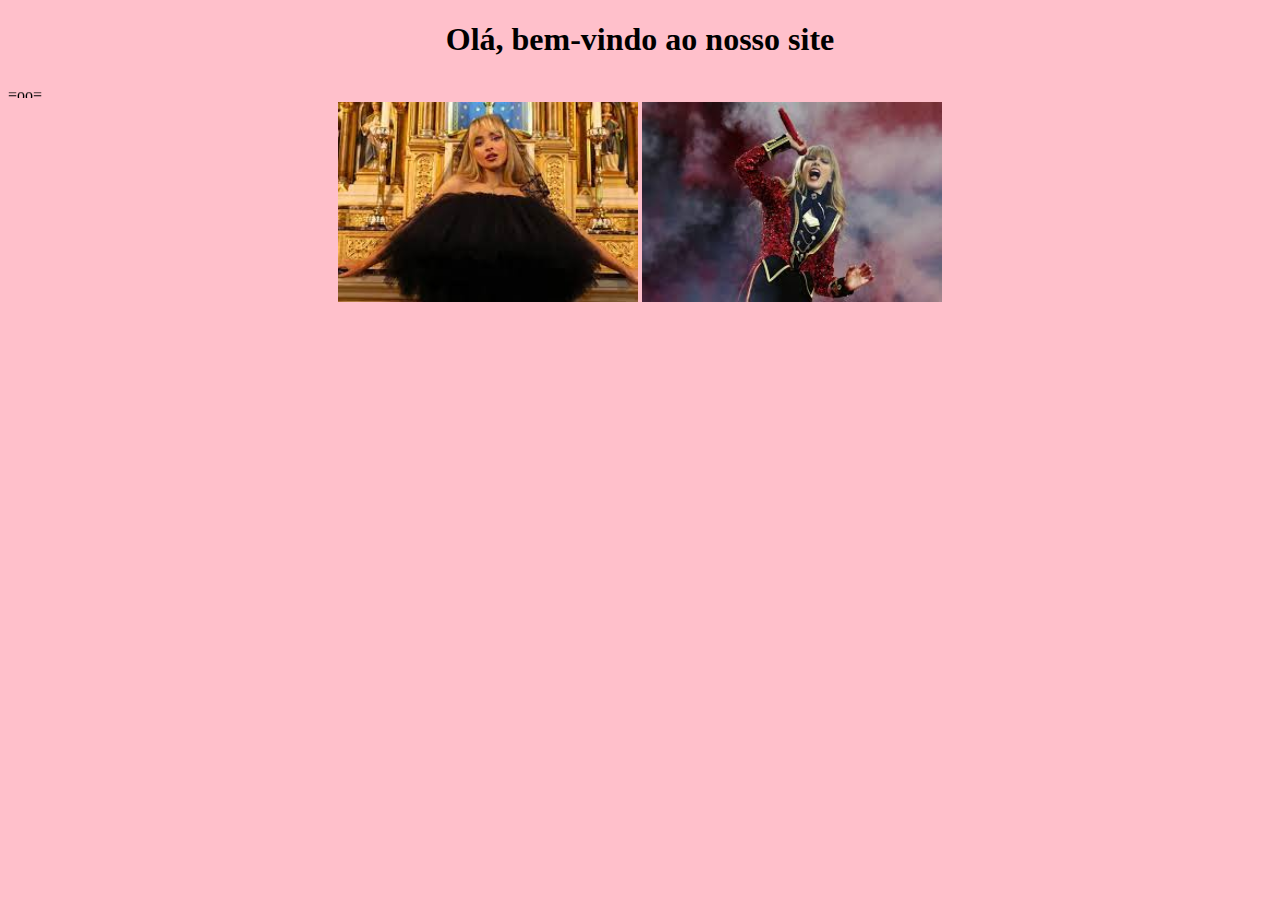
<file: index.html>
<!DOCTYPE html>
<html lang="en">
<head>
    <meta charset="UTF-8">
    <meta http-equiv="X-UA-Compatible" content="IE=edge">
    <meta name="viewport" content="width=device-width, initial-scale=1.0">
    <title>❤️ Mih e Juan ❤️</title>
</head>
<body bgcolor="pink">
    <center><h1>Olá, bem-vindo ao nosso site </h1></center>
    <marquee behavior="" direction="up">=oo=</marquee>
    <!-- texto em mov-->
    

    <center> 
      <a href="https://www.sabrinacarpenter.com/"><img src="SABRINA.jpeg" alt="" width="300px" height="200px"></a>
      <a href=" https://www.taylorswift.com/"><img  src="tayloreeered.jpeg"  width="300px" height="200px"></a>
    </center>
    
  
</body>
</file>
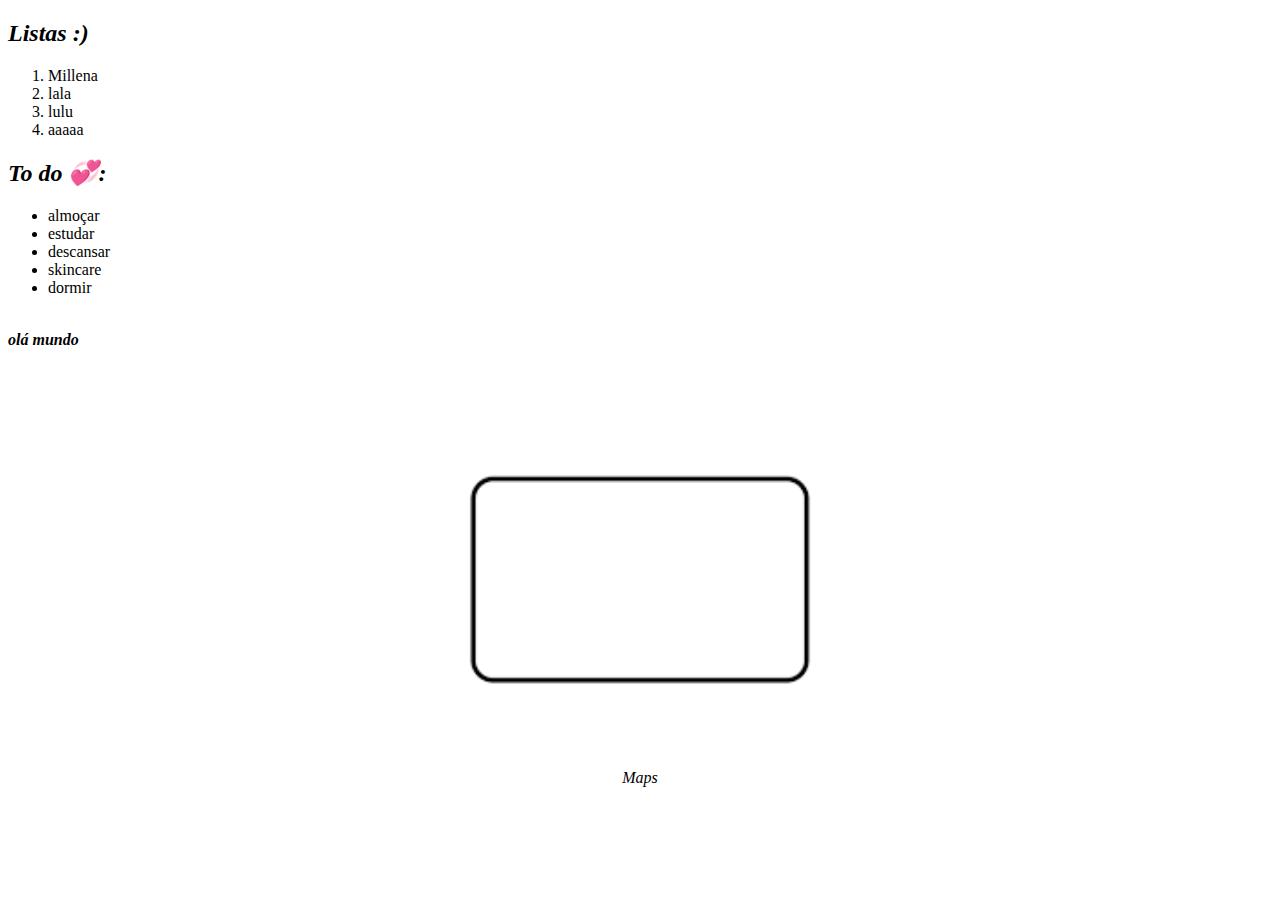
<file: aula-02/index.html>
<!DOCTYPE html>
<html lang="en">
<head>
    <meta charset="UTF-8">
    <meta http-equiv="X-UA-Compatible" content="IE=edge">
    <meta name="viewport" content="width=device-width, initial-scale=1.0">
    <title>💞Aula-12/03💞</title>
</head>
<body>
    <h2><strong><em>Listas :)</em></strong></h2>
    <ol>
        <li>Millena</li>
        <li>lala</li>
        <li>lulu</li>
        <li>aaaaa</li>
    </ol>

    <h2><strong><em>To do 💞: </em></strong></h2>
    <ul>
        <li>almoçar</li>
        <li>estudar</li>
        <li>descansar</li>
        <li>skincare</li>
        <li>dormir</li>
    </ul> 
    <br> <strong><em> olá mundo</em></strong> 
    <center> <figure class="html5">
        <img src="images/retangulo.png" alt="mih"title ='TESTE'width="400" height="400"usemap=#shapemap>
        <figcaption><em>Maps</em></figcaption>
        <!--figura central no fundo-->
    </figure> </center>
    <map name="shapemap">
        <area shape="triangle" coords="155, 56, 26, 82" href="images/LALA.jpeg" alt="triangle">
        <area shape="square" coords="50,46,30" href="images/LALA.jpeg" alt="square">
</body>
</html>
</file>
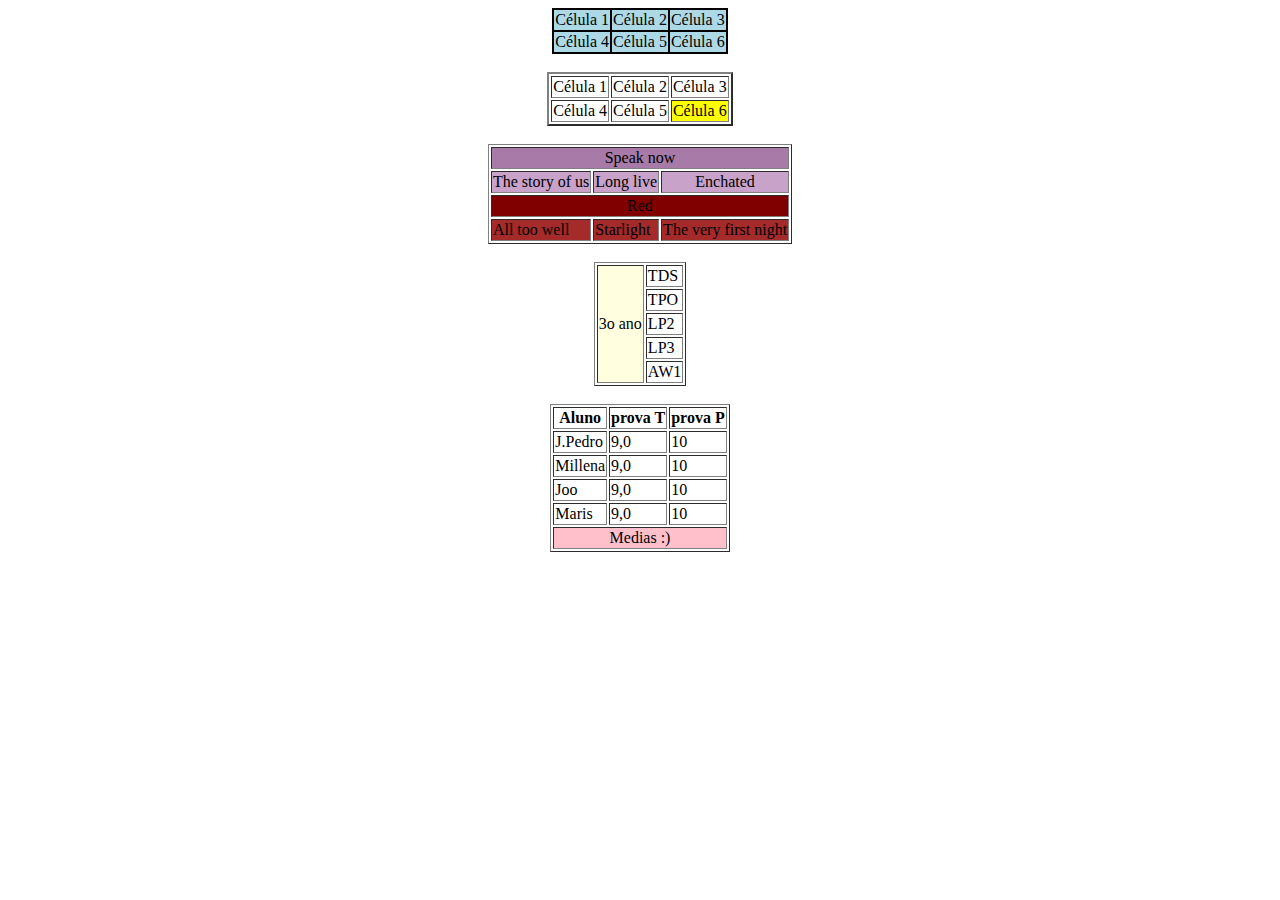
<file: aula-03/index.html>
<!DOCTYPE html>
<html lang="en">
<head>
    <meta charset="UTF-8">
    <meta http-equiv="X-UA-Compatible" content="IE=edge">
    <meta name="viewport" content="width=device-width, initial-scale=1.0">
    <title>Aula 03</title>
</head>
<body> 
    <center>
        <table bgcolor ="black">
            <tr> <!--1ª Linha-->
               <td bgcolor="lightblue">Célula 1</td >
               <td bgcolor="lightblue">Célula 2</td>
               <td bgcolor="lightblue">Célula 3</td>
            </tr>
       
            <tr> <!-- 2ª linha-->
               <td bgcolor="lightblue">Célula 4</td>
               <td bgcolor="lightblue">Célula 5</td>
               <td bgcolor="lightblue">Célula 6</td>
            </tr>
           </table>

           <!--separação das células, criar uma borda-->
           <br>
           <table border="2">
            <tr> <!--1ª Linha-->
               <td>Célula 1</td >
               <td>Célula 2</td>
               <td>Célula 3</td>
            </tr>
       
            <tr> <!-- 2ª linha-->
               <td>Célula 4</td>
               <td>Célula 5</td>
               <td bgcolor="yellow">Célula 6</td>
            </tr>
           </table>

           <br>
           <table border="1">
            <tr><td colspan="3" align="center" bgcolor="#a77aa7">Speak now</td></tr>
            <tr>
                <td bgcolor="#c8a2c8" align="center">The story of us</td>
                <td bgcolor="#c8a2c8" align="center">Long live</td>
                <td bgcolor="#c8a2c8" align="center">Enchated</td>
            </tr>
            <tr><td colspan="3" align="center" bgcolor="#800000">Red</td></tr>
            <tr>
                <td bgcolor="#A52A2A">All too well </td>
                <td bgcolor="#A52A2A">Starlight</td>
                <td bgcolor="#A52A2A">The very first night</td>
            </tr>
           </table>
          
           <br>
           <table border="1">
            <tr><td rowspan="5" bgcolor="lightyellow">3o ano</td>
            <td>TDS</td></tr>
            <tr><td>TPO   </td></tr>
            <tr><td>LP2</td></tr>
            <tr><td>LP3</td></tr>
            <tr><td>AW1</td></tr>
           </table>

           <br>
           <table border="1">
            <thead>
                <tr>
                    <th>Aluno</th><th>prova T</th><th>prova P</th>
                </tr>
                <tbody>
                <tr><td>J.Pedro</td><td>9,0</td><td>10</td></tr>
                <tr><td>Millena</td><td>9,0</td><td>10</td></tr>
                <tr><td>Joo</td><td>9,0</td><td>10</td></tr>
                <tr><td>Maris</td><td>9,0</td><td>10</td></tr>
                </tbody>
               
                <tfoot>
                <tr><td colspan="4" align="center" bgcolor="pink">
                    Medias :) </td></tr>
                </tfoot>
            </thead>

           </table>
    </center>
   <!-- witdh="70%" coloca dentro da tag-->
 
</body>
</html>
</file>
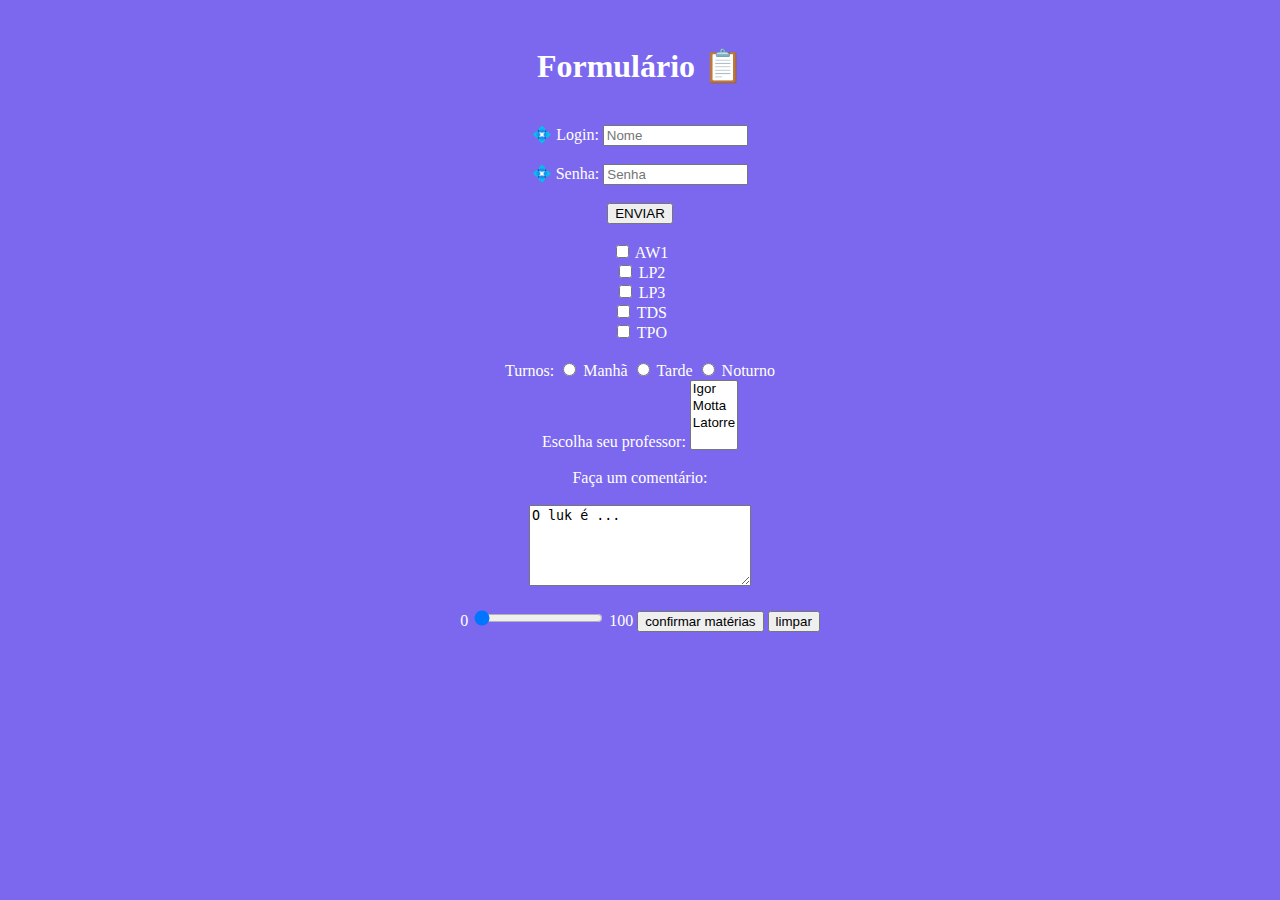
<file: aula-04/index.html>
<!DOCTYPE html>
<html lang="en">
<head>
    <meta charset="UTF-8">
    <meta http-equiv="X-UA-Compatible" content="IE=edge">
    <meta name="viewport" content="width=device-width, initial-scale=1.0">
    <title>Aula 04 📋</title>
</head>

<body bgcolor="	#7B68EE" text="white">
    <!--https://developer.mozilla.org/pt-BR/docs/Web/HTML/Element/center-->
    <!--https://www.w3schools.com/tags/tag_meta.asp-->
    <!--https://erikasarti.com/html/tabela-cores/-->
    <!--https://developer.mozilla.org/pt-BR/docs/Web/HTML/Element/marquee-->
    <marquee behavior="slide" direction="right"></marquee>
    <center>
        <h1><strong>Formulário 📋 </strong></h1><br>
        <form action="dados.php" method="post">
            💠 Login: <input type="text" name="nome" placeholder="Nome" size="15"> <br> <br>
            <!--post é mais seguro-->
            <!--value aparece um texto-->
            <!---->
            
            💠 Senha: <input type="password" name="senha" placeholder="Senha" size="15" maxlength="4"> <br> <br>
            <input type="submit" name="enviar" value="ENVIAR"> <br> <br>
        </form>
    </center>
    <center>
        <form action="dados.php" method="post">
            <input type="checkbox" name="curso" value="AW1"> AW1 <br>
            <input type="checkbox" name="curso" value="LP2"> LP2 <br>
            <input type="checkbox" name="curso" value="LP3"> LP3 <br>
            <input type="checkbox" name="curso" value="TDS"> TDS <br>
            <input type="checkbox" name="curso" value="TPO"> TPO <br> <br>

            Turnos: 
            <input type="radio" name="turno" value="Manhã"> Manhã  
            <input type="radio" name="turno" value="Tarde"> Tarde
            <input type="radio" name="turno" value="Noturno"> Noturno <br>

            Escolha seu professor: 
            <select name="prof" multiple>
                <option value="Igor"> Igor </option>
                <option value="Motta"> Motta </option>
                <option value="Latorre"> Latorre </option> 
            </select> <br> <br>
            <!--coloca o mesmo nome e ai nao seleciona td -->
            Faça um comentário: <br><br>
            <textarea cols="25" rows="5">O luk é ...</textarea> <br><br>
            0 <input id="percent"type="range" Oninput= "getElementById('exibePercent').innerHTML=this.value;" min="0" max="100" value="0"> <span id="exibePercent">100 </span>
            <label for="Volume"></label>
            <!--span na mesma linha-->
            <input type="submit" name="cursos" value="confirmar matérias">
            <!-- RESET - limpar o valores-->
            <input type="reset" value="limpar">

        </form>
    </center>
    
      
</body>
</html>
</file>
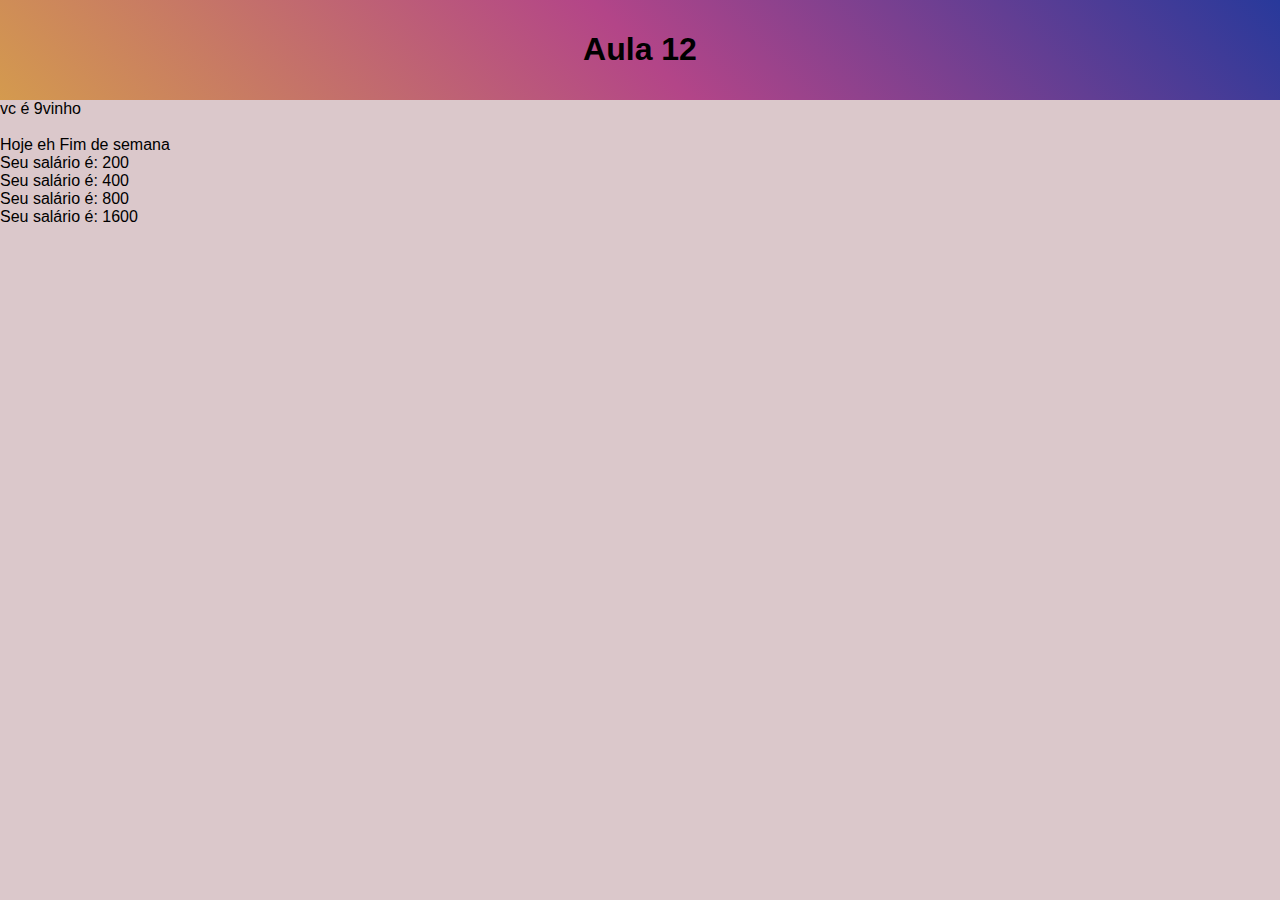
<file: aula12/index.html>
<!DOCTYPE html>
<html lang="en">
<head>
    <meta charset="UTF-8">
    <meta http-equiv="X-UA-Compatible" content="IE=edge">
    <link rel="stylesheet" href="styles.css">
    <meta name="viewport" content="width=device-width, initial-scale=1.0">
    <title>Aula 17/09</title>
   
</head>
<body>
    <div>
        <h1>Aula 12</h1>
    </div>


    <script>
        var idade = prompt("Qual sua idade?")
        mm = " "
        mm=(idade>=18) ? " vc tem muitos anos":"vc é 9vinho";
        document.write(mm+"<br>")     
    </script>
    <script src="app.js"></script>
</body>
</html>
</file>
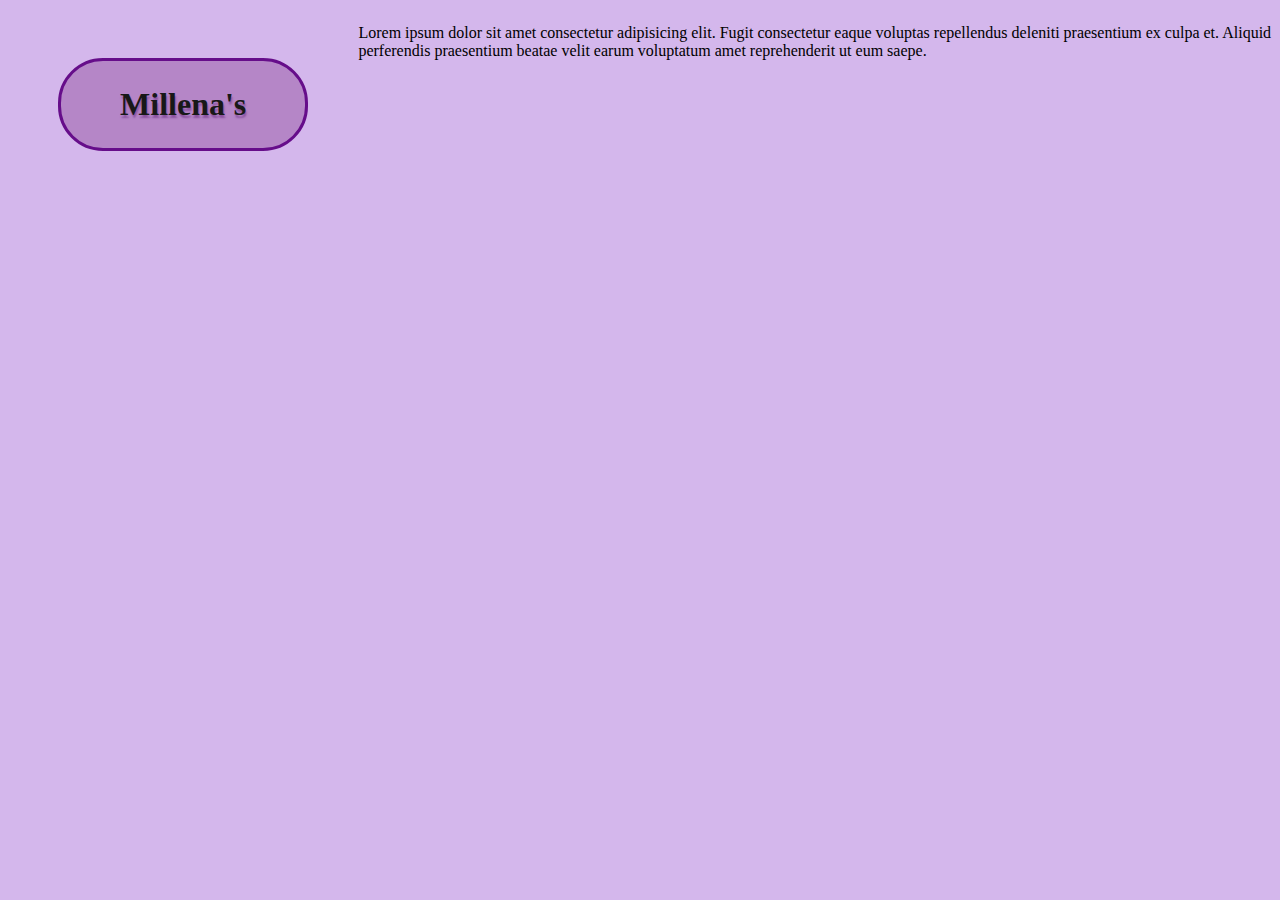
<file: aula_05/index.html>
<!DOCTYPE html>
<html lang="en">
<head>
    <meta charset="UTF-8">
    <meta http-equiv="X-UA-Compatible" content="IE=edge">
    <meta name="viewport" content="width=device-width, initial-scale=1.0">
    <title>Aula 04/06</title>
    <link rel="stylesheet" href="estilos/cores.css">
</head>
<body>
    <h1>Millena's</h1>
    <p>Lorem ipsum dolor sit amet consectetur adipisicing elit. Fugit consectetur eaque voluptas repellendus deleniti praesentium ex culpa et. Aliquid perferendis praesentium beatae velit earum voluptatum amet reprehenderit ut eum saepe.</p>
</body>
</html>
</file>
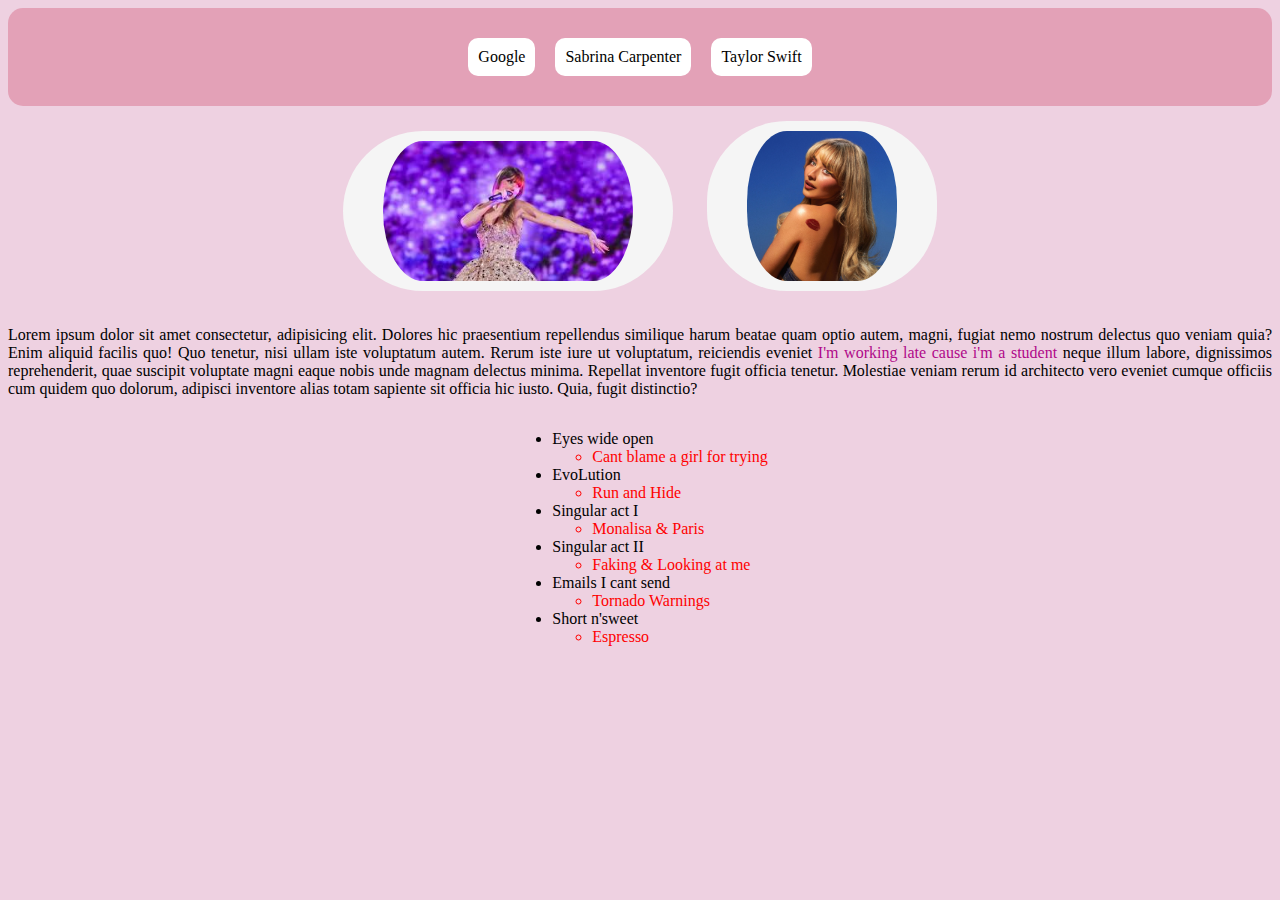
<file: aula_06/index.html>
<!DOCTYPE html>
<html lang="en">
<head>
    <meta charset="UTF-8">
    <meta http-equiv="X-UA-Compatible" content="IE=edge">
    <meta name="viewport" content="width=device-width, initial-scale=1.0">
    <link rel="stylesheet" href="estilos.css">
    <title>Aula 07</title>
</head>
<body>
    <nav>
        <a href="https:google.com">Google</a>
        <a href="https://www.sabrinacarpenter.com/">Sabrina Carpenter </a>
        <a href="https://www.taylorswift.com/">Taylor Swift</a>
    </nav>
    
    <div>
        <img src="images/taylo.jpeg" alt="taytlo lindia" width="250px">
        <img src="images/binacarpitando.jpg" alt="bina workando" width="150px">
    </div>

    
    <p> Lorem ipsum dolor sit amet consectetur, adipisicing elit. Dolores hic praesentium repellendus similique harum beatae quam optio autem, magni, fugiat nemo nostrum delectus quo veniam quia? Enim aliquid facilis quo!
    Quo tenetur, nisi ullam iste voluptatum autem. Rerum iste iure ut voluptatum, reiciendis eveniet <span>I'm working late cause i'm a student</span> neque illum labore, dignissimos reprehenderit, quae suscipit voluptate magni eaque nobis unde magnam delectus minima.
    Repellat inventore fugit officia tenetur. Molestiae veniam rerum id architecto vero eveniet cumque officiis cum quidem quo dolorum, adipisci inventore alias totam sapiente sit officia hic iusto. Quia, fugit distinctio?</p>

    <ul>
        <li>Eyes wide open </li>
        <ul><li>Cant blame a girl for trying</li></ul>
        <li>EvoLution</li>
        <ul><li>Run and Hide</li></ul>
        <li>Singular act I</li>
        <ul><li>Monalisa & Paris</li></ul>
        <li>Singular act II</li>
        <ul><li>Faking & Looking at me</li></ul>
        <li>Emails I cant send</li>
        <ul><li> Tornado Warnings</li></ul>
        <li>Short n'sweet</li>
        <ul><li>Espresso</li></ul>
    </ul>
       
</body>
</html>
</file>
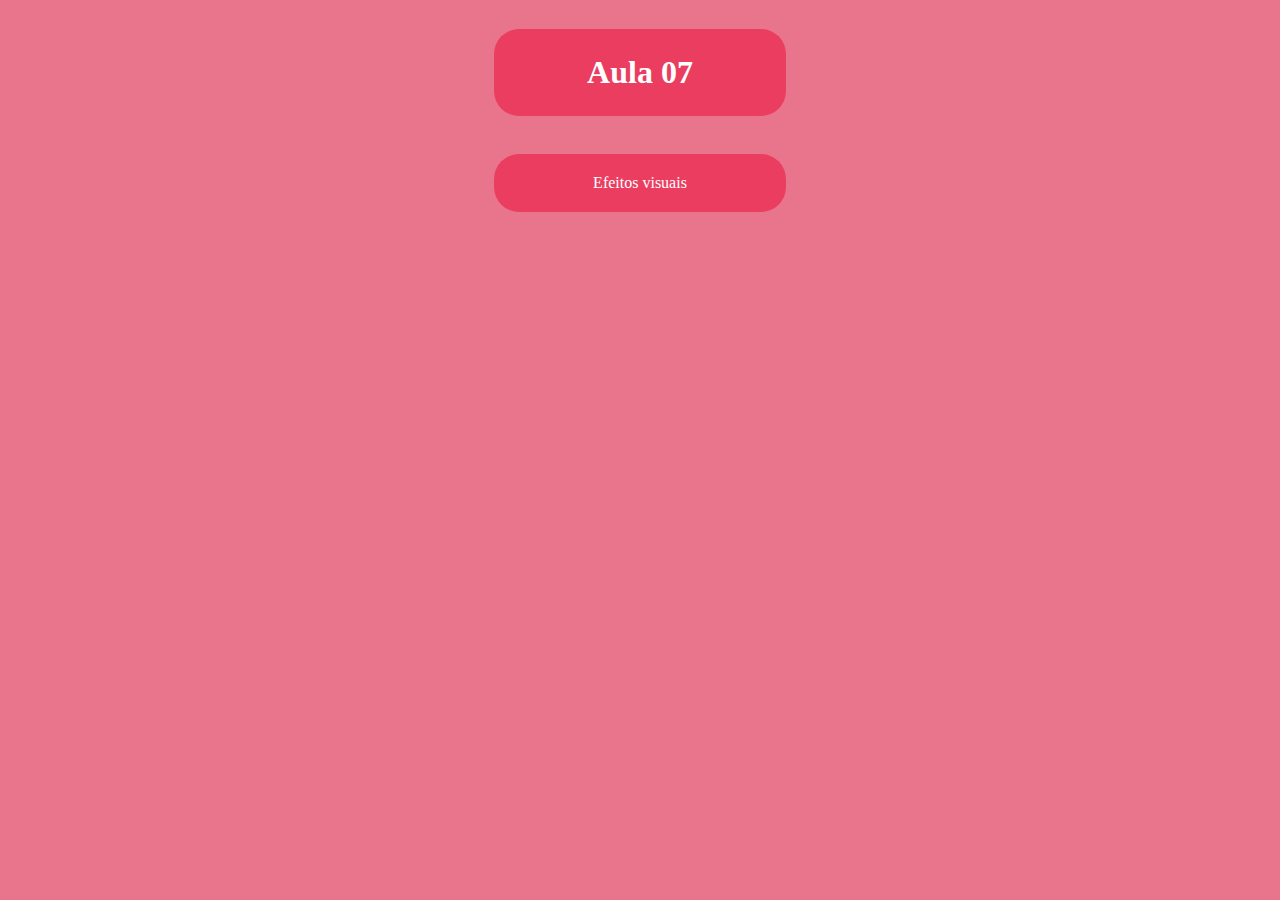
<file: aula_07/index.html>
<!DOCTYPE html>
<html lang="en">
<head>
    <meta charset="UTF-8">
    <meta http-equiv="X-UA-Compatible" content="IE=edge">
    <meta name="viewport" content="width=device-width, initial-scale=1.0">
    <title>Aula 07</title>
    <link rel="stylesheet" href="style.css">
</head>
<body>
    <h1>Aula 07</h1>
    <p>Efeitos visuais</p>
</body>
</html>
</file>
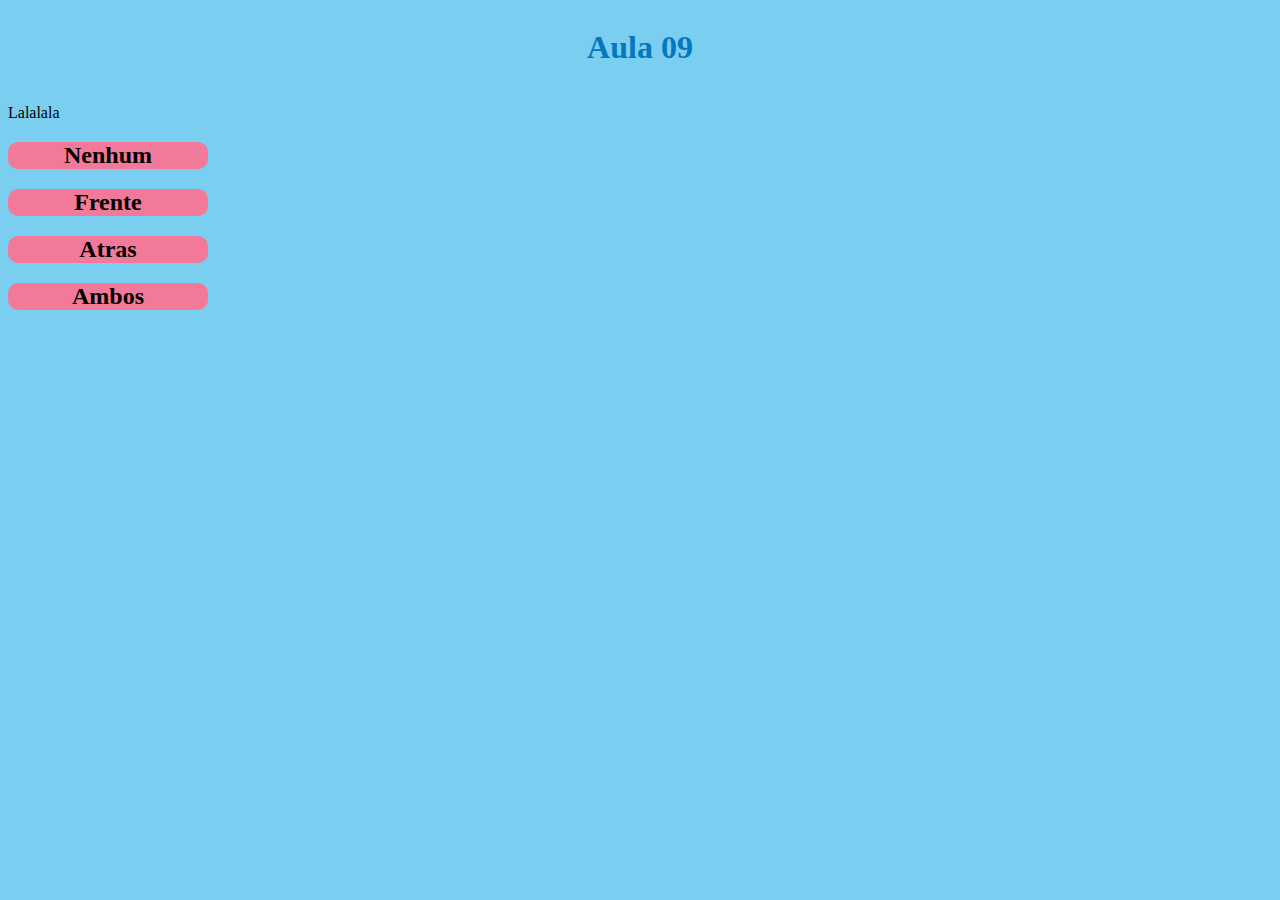
<file: aula_08/index.html>
<!DOCTYPE html>
<html lang="en">
<head>
    <meta charset="UTF-8">
    <meta http-equiv="X-UA-Compatible" content="IE=edge">
    <meta name="viewport" content="width=device-width, initial-scale=1.0">
    <title>Aula 09</title>
    <link rel="stylesheet" href="style.css">
</head>
<body>
    <div>
        <h1>Aula 09</h1>
    </div>
    
    <p>Lalalala</p>

    <h2 id="A">Nenhum</h2>
    <h2 id="B">Frente</h2>
    <h2 id="C">Atras</h2>
    <h2 id="D">Ambos</h2>
</body>
</html>
</file>
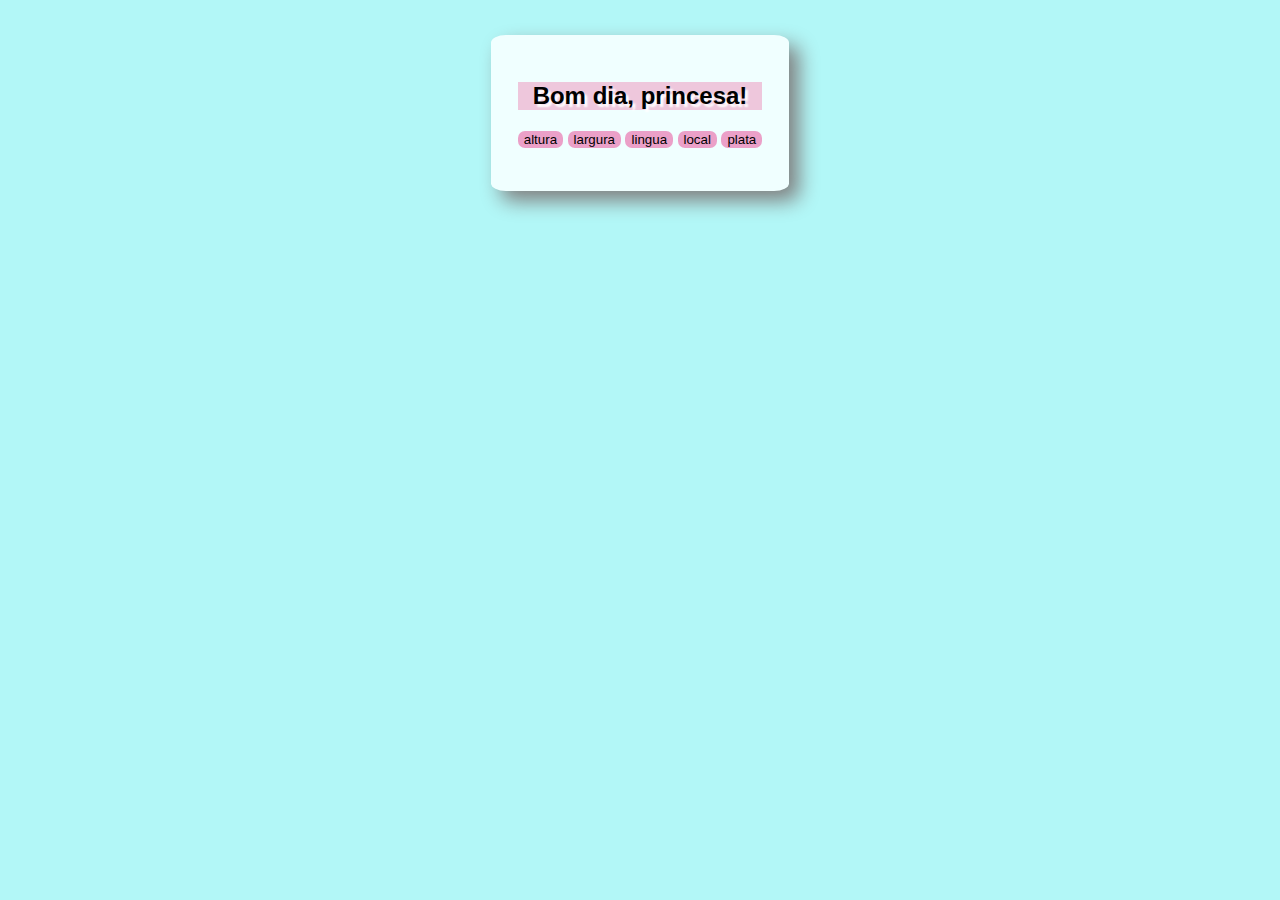
<file: aula_10/index.html>
<!DOCTYPE html>
<html lang="en">
<head>
    <meta charset="UTF-8">
    <meta http-equiv="X-UA-Compatible" content="IE=edge">
    <meta name="viewport" content="width=device-width, initial-scale=1.0">
    <link rel="stylesheet" href="style.css">
    <title>Aula 13/08</title>
</head>
<body>
    <div class="container-div">
        <h2>Bom dia, princesa!</h2>
        <!-- o botao que clica para aparecerem os valores -->
        <input type="button" onclick="pegar_altura()" value="altura">
        <input type="button" onclick="pegar_largura()" value="largura">
        <input type="button" onclick="linguagem()" value="lingua">
        <input type="button" onclick="localizacao()" value="local">
        <input type="button" onclick="plataforma()" value="plata">
        
        <!-- onde eles aparecem -->
        <p id="altura"></p>
        <p id="largura"></p>
        <p id="lingua"></p>
        <p id="local"></p>
        <p id="plata"></p>
        <p id="fatorial"></p>
    </div>

</body>
<script src="app.js"></script>
</html>
</file>
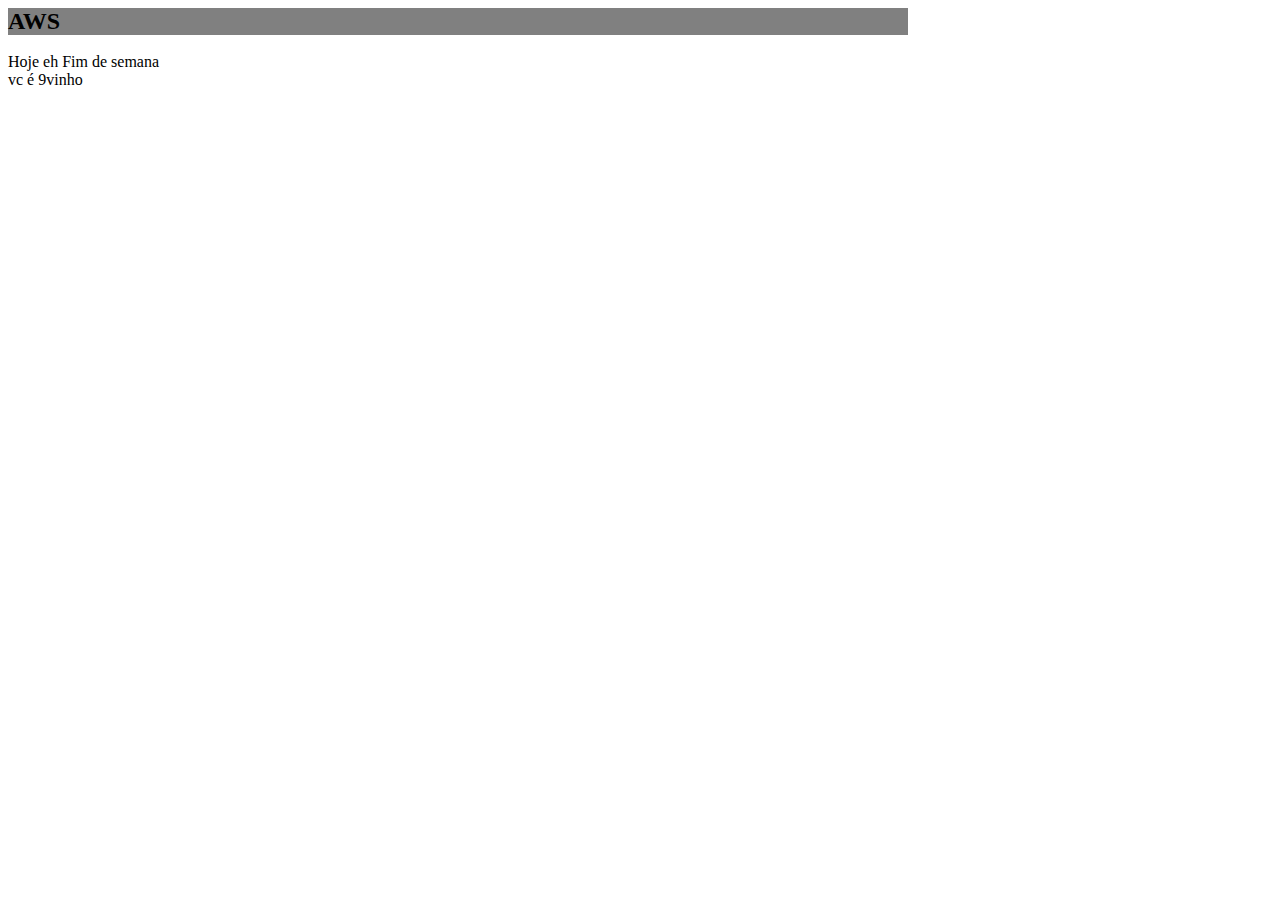
<file: aula_11/index.html>
<!DOCTYPE html>
<html lang="en">
<head>
    <meta charset="UTF-8">
    <meta http-equiv="X-UA-Compatible" content="IE=edge">
    <meta name="viewport" content="width=device-width, initial-scale=1.0">
    <link rel="stylesheet" href="styles.css">
    <title>Aula 20/08</title>
</head>
<body>
    <div>
        <h2>AWS</h2>

    </div>
    
    <script src="app.js"></script>
</body>
</html>
</file>
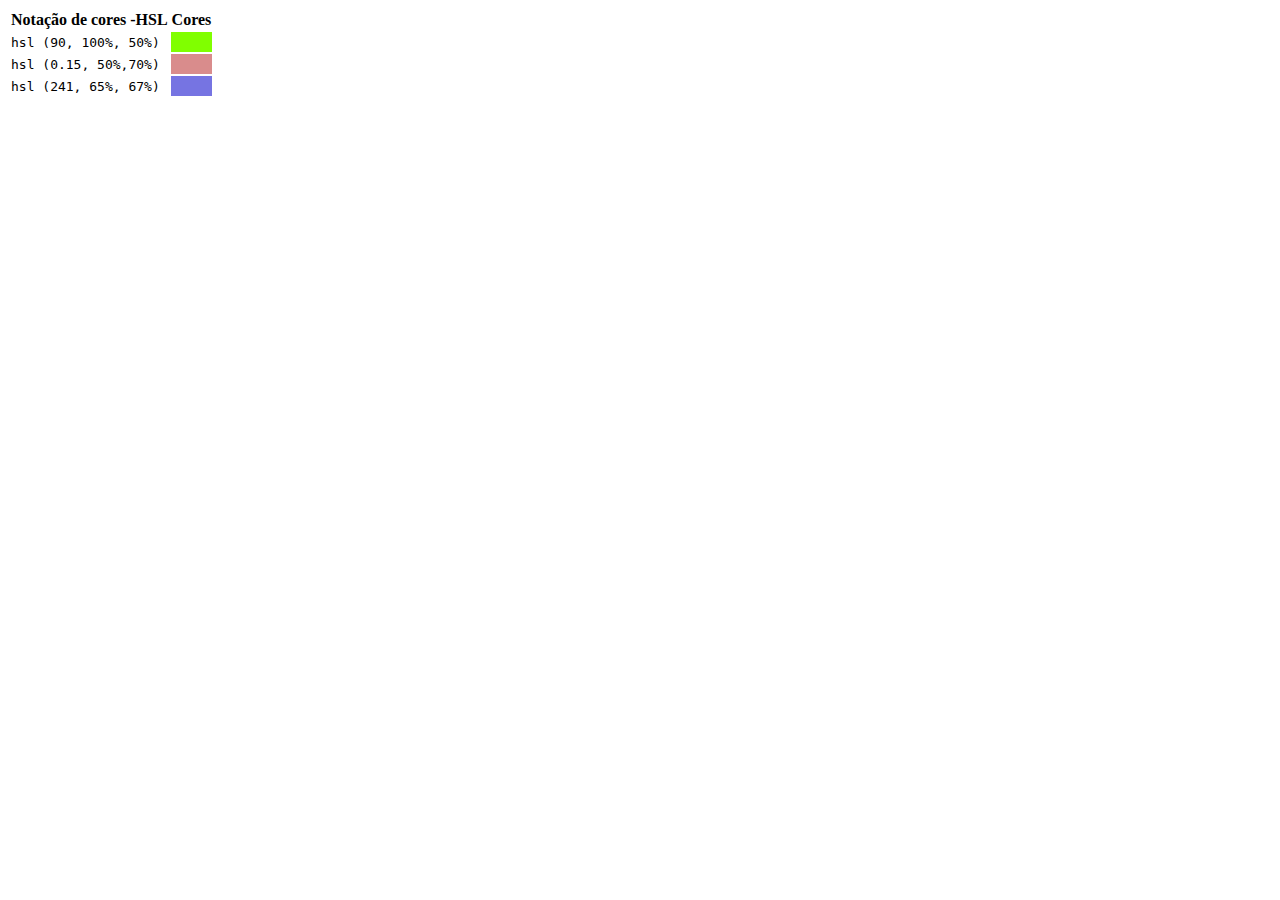
<file: aula_05/colorindo.html>
<!DOCTYPE html>
<html lang="en">
<head>
    <meta charset="UTF-8">
    <meta http-equiv="X-UA-Compatible" content="IE=edge">
    <meta name="viewport" content="width=device-width, initial-scale=1.0">
    <title>Document</title>
</head>
<body>
    <table>
        <thead>
            <tr> <th scope="col">Notação de cores -HSL</th>
                <th scope="col">Cores</th></tr></thead>
                <tr><td><code>hsl (90, 100%, 50%)</code></td>
                    <td style="background-color: hsl(90,100%,50%);"></td>
                </tr>
                <tr><td><code>hsl (0.15, 50%,70%)</code></td>
                    <td style="background-color: hsl(0.15, 50%,70%);"></td>
                </tr>
                <tr><td><code>hsl (241, 65%, 67%)</code></td>
                    <td style="background-color: hsl(241, 65%, 67%);"></td>
                </tr>
        
    </table>
</body>
</html>
</file>
<file: aula12/styles.css>
body{
    margin: 0;
    padding: 0;
    background-color: rgb(219, 200, 203);
    font-family: 'Lucida Sans', 'Lucida Sans Regular', 'Lucida Grande', 'Lucida Sans Unicode', Geneva, Verdana, sans-serif;

}

h1{
    text-align: center;
    border-radius: 2px;
    display: block;
}

div{
    padding: 10px;
    
    /* background-color: rgb(221, 92, 124); */
    
    background: linear-gradient(45deg, rgb(212, 154, 78), rgb(179, 69, 136),rgb(40, 57, 155));

}
</file>
<file: aula_05/estilos/cores.css>
h1{
    color: #181818;
    background-color: rgb(181, 134, 199);
    text-align: center;
    font-family: cursive;
    font-size: 30;
    margin: 50px;
    border-radius: 45px;
    padding: 25px;
    border: solid;
    border-color: #660d8a;
    width: 25%;
    height: 20%;
    text-shadow: 1px 3px 2px #8a53a0;
}

body{
    background-color: #d4b7ec;
    /*pode aplicar várias propriedades*/
    display: flex;
    justify-content: center; 
    /*usa para conseguir centralizar o h1*/
}
</file>
<file: aula_06/estilos.css>
body{
    display: flex;
    justify-content: center;
    flex-wrap: wrap;
    background-color: rgb(238, 209, 225);
}

nav{
    display: flex;
    background-color: rgb(227, 161, 183);
    width: 100%;
    padding: 20px;
    border-radius: 15px;
    justify-content: center;
}

a{
    padding: 10px;
    background-color: blueviolet;
    margin: 10px;
    border-radius: 10px;
}
a{
    color: black;
    text-decoration: none;
    background-color: white;
}

a:hover{
    background-color: rgb(222, 152, 152); ;
}

img{
    padding: 10px 40px 10px 40px;
    margin: 15px;
    border-radius: 80px;
    background-color: whitesmoke;
   
    border-color: black;
}

p{
    
    text-align: justify;
}

span{
    color: rgb(176, 8, 137);
}

ul ul li{

    color: red;
}
</file>
<file: aula_07/style.css>
body{
    background-color: rgb(233, 117, 140);
    font-family:Georgia, 'Times New Roman', Times, serif;
    justify-content: center;
    display: flex;
    flex-direction: column;
    align-items: center;
}

h1{
    color: rgb(255, 255, 255); 
    background-color: rgb(235, 61, 96);
    text-align: center;
    border-radius: 25px;
    padding: 25px 20px;
    width: 20%;
    height: 20%;
    transition: all 300ms;
   
}


h1:hover{
    background-color:rgb(238, 167, 181);
    color: black;
    /* transform: scale(0.5);  -. diminui o tamanho*/
    transform: scale(1.3);
    /* transform: rotate(-30deg);
    transform: rotate(90deg); 
    rotate -> para rodar o negócio 
    */
    transform: rotate(360deg);

}

p{
    background-color: rgb(235, 61, 96);
    color: white; 
    text-align: center;
    width: 20%;
    height: 20%;
    border-radius: 25px;
    padding: 20px;
}
</file>
<file: aula_08/style.css>
:root{
    --vermelho: #F2274C;
    --rosa: #F27999;
    --azul_escuro: #0477BF; 
    --azul_claro: #048ABF;
    --amarelo: #F2BF80;
}
body{
    background-color: #7acef0;
}

div{
    display: flex;
    justify-content: center;
    align-content: center;   
    color: var(--azul_escuro); 
}
p{
    animation-duration: 3s;
    /* quanto tempo demora, a velocidade que faz */
    animation-name: MIh; 
    animation-iteration-count: infinite;
    /* determina quanto tempo fica rodando/mexendo */
    animation-direction:alternate-reverse; 
}

h2{
    width: 200px;
    text-align: center;
    border-radius: 10px;
    background-color: var(--rosa);
    animation-name: text;
    animation-duration: 5s;

}

#A{
    animation-fill-mode: none;
}
#B{
    animation-fill-mode: forwards;
}

#C{
    animation-fill-mode: backwards;
    animation-delay: 3s;
}
#D{
    animation-fill-mode: both;
    animation-delay: 3s;
}
@keyframes MIh{
    /* subclasse */
    from{
        margin-left: 100%;
        width: 300%;
    }

    to{
        margin-left: 0%;
        width: 100%;
    }

}

@keyframes text{
    from{
        margin-left: 0;
        background-color: #0477BF;
    }

    to{
        margin-left: 30%;
        background-color: #2760ca;
    }
}
</file>
<file: aula_10/style.css>
body{
    background-color: rgb(178, 247, 247);
    display: flex;
    justify-content: center;
    align-items: center;
    font-family: 'Lucida Sans', 'Lucida Sans Regular', 'Lucida Grande', 'Lucida Sans Unicode', Geneva, Verdana, sans-serif;
}
h2{
    background-color: rgb(238, 199, 220);
    text-align:center;
    text-shadow: 3px 3px 2px rgb(255, 255, 255);
}
.container-div{
    background-color: azure;
    border-radius: 5%;
    padding: 3vh;
    box-shadow: 10px 10px 20px gray;
    margin: 3vh;
}

.container-div > p{
    background-color: rgb(208, 240, 240);
    border-radius: 5%;
    text-align: center;
}

.container-div > p:hover{
    transform: scale(1.1);
    transition: 1s;
}

.container-div>input{
    background-color: rgb(235, 160, 200);
    border-radius: 7px;
    border: none; 
}
</file>
<file: aula_11/styles.css>
div{
    width: 100vh;
    background: gray;

}
   

div > h2{
    margin: 0 auto;
}
</file>
